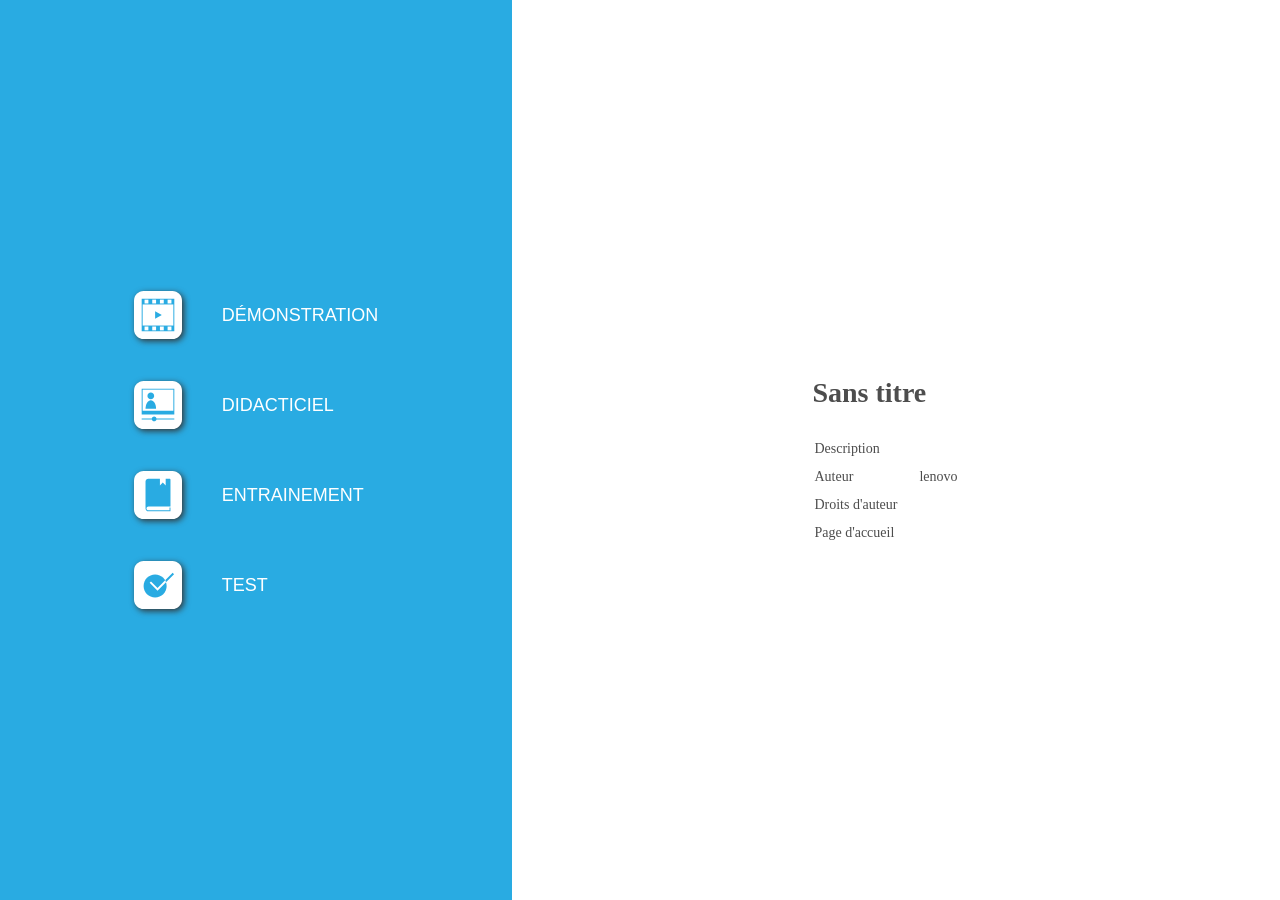
<file: index.html>
﻿<!DOCTYPE html>
<html lang="fr-FR" dir="ltr">
<head>
	<title>Sans titre</title>
	<meta http-equiv="X-UA-Compatible" content="IE=Edge,chrome=1" />
	<meta http-equiv="Content-Type" content="text/html; charset=utf-8"/>
	<meta name="generator" content="ActivePresenter 9.4.0"/>
	<meta name="author" content="lenovo" />
	<meta name="copyright" content=" " />
	<meta name="description" content=""/>
	<meta name="viewport" content="initial-scale=1.0">
	<meta name="apple-mobile-web-app-capable" content="yes">

	<style>
		body {
			background-color: #ffffff;
			color: #4d4d4d;
			font-family: "Verdana";
			margin: 0px;
			padding: 0px;
			display: flex;
			flex-direction: row;
			min-height: 100vh;
		}
		.ap-mode-buttons-container {
			background-color: #29abe2;
			min-height: 100%;
			flex: 2;
			display: flex;
			justify-content: center;
			align-items: center;
		}
		.ap-mode-buttons {
			background-color: #29abe2;
			display: flex;
			flex-direction: column;
			align-items: flex-start;
			max-width: 100%;
		}
		.ap-mode-button {
			background-color: transparent;
			color: #ffffff;
			border: none;
			margin: 10px;
			text-transform: uppercase;
			display: flex;
			flex-direction: row;
			align-items: center;
		}
		.ap-project-information-container {
			min-height: 100%;
			flex: 3;
			display: flex;
			justify-content: center;
			align-items: center;
		}
		.ap-project-information {
			font-size: 14px;
		}

		.ap-mode-button svg {
			width: 48px;
			height: 48px;
			margin: 10px 20px 10px 20px;
			display: inline-block;
			filter: drop-shadow(2px 2px 3px #333333);
		}

		.ap-mode-button {
		}

		.ap-mode-button:hover {
			background-color: rgba(255, 255, 255, 0.2);
		}

		.ap-mode-button span {
			margin: 10px 20px 10px 20px;
			font-size: 18px;
		}

		h1 {
			font-size: 28px;
			font-weight: bold;
			margin: 25px 0px 25px 0px;
		}

		.ap-project-information td {
			padding: 5px 20px 5px 0px;
		}

		a:link {color:#4d4d4d; text-decoration:none;}
		a:visited {color:#4d4d4d; text-decoration:none}
		a:active {color:#4d4d4d; text-decoration:none}
		a:hover {color:#4d4d4d; text-decoration:none}
		
		@media (max-width: 1024px) and (orientation: portrait) {
			body {
				flex-direction: column;
			}
			.ap-mode-buttons-container {
				width: 100%;
				flex: 3;
			}
			.ap-project-information-container {
				width: 100%;
				flex: 2;
			}
		}
		
		@media (max-width: 640px) and (max-height: 640px) {
			.ap-mode-button svg {
				width: 32px;
				height: 32px;
			}
			.ap-mode-button span {
				margin: 5px 10px 5px 10px;
				font-size: 14px;
			}
			.ap-project-information {
				font-size: 12px;
			}
		}

	</style>

	<script type="text/javascript">
		var language = {"Tutorial":"Didacticiel","Description":"Description","Author":"Auteur","Copyright":"Droits d'auteur","TestIntro":"Choisir ce mode pour faire un test","Homepage":"Page d'accueil","Practice":"Entrainement","Test":"Test","Demo":"Démonstration","DemoIntro":"Jouer la présentation automatiquement","TutorialIntro":"Mode didacticiel","PracticeIntro":"Choisir ce mode pour s'entrainer plus","OpenPrezError":"Impossible d'ouvrir la présentation.\nErreur: "};
		var PlayModes = {
			DEMO: 1,
			TUT: 2,
			PRAC: 4,
			TEST: 8
		};

		var opmodes = 15;
		function openPrez(url, mode) {
			var fullUrl = '' + url;
			try {
				var margin = 40;
				var top = margin,
					left = margin,
					width = screen.availWidth - 2 * margin,
					height = screen.availHeight - 4 * margin;
				var styles = 'top=' + top + ',left=' + left + ',width=' + width + ',height=' + height
					+ ',location=no,toolbar=no,directories=no,status=no,menubar=no,scrollbars=yes,resizable=yes';
				var owin = window.open(encodeURI(fullUrl), '_blank', styles);
				if (owin)
					owin.focus();
			}
			catch (e) {
				alert(language.OpenPrezError + e);
			}
			return false;
		};
		function setElementText(id, text) {
			document.getElementById(id).innerHTML = text;
		}
		function setElementTitle(id, text) {
			document.getElementById(id).setAttribute('title', text);
		}
		function hideElement(id) {
			document.getElementById(id).style.display = 'none';
		}
	</script>
</head>

<body>
	<div class="ap-mode-buttons-container">
		<div class="ap-mode-buttons">
			<button id="ap-mode-demo" class="ap-mode-button" onclick="openPrez('demo.html')">
				<svg version="1.1" id="Layer_1" xmlns="http://www.w3.org/2000/svg" xmlns:xlink="http://www.w3.org/1999/xlink" x="0px" y="0px" viewBox="0 0 50 50" style="enable-background:new 0 0 50 50;" xml:space="preserve">
					<style type="text/css">
						.st0{fill:#FFFFFF;}
						.st1{fill:#29ABE2;}
					</style>
					<path class="st0" d="M40,50H10C4.48,50,0,45.52,0,40l0-30C0,4.48,4.48,0,10,0l30,0c5.52,0,10,4.48,10,10v30C50,45.52,45.52,50,40,50z"/>
					<rect x="8" y="8" transform="matrix(-1.836970e-16 1 -1 -1.836970e-16 50 3.552714e-15)" class="st1" width="34" height="34"/>
					<rect x="14" y="9" transform="matrix(-1.836970e-16 1 -1 -1.836970e-16 50 3.552714e-15)" class="st0" width="22" height="32"/>
					<rect x="35" y="9" transform="matrix(-1.836970e-16 1 -1 -1.836970e-16 48 -26)" class="st0" width="4" height="4"/>
					<rect x="35" y="37" transform="matrix(-1.836970e-16 1 -1 -1.836970e-16 76 2)" class="st0" width="4" height="4"/>
					<rect x="27" y="9" transform="matrix(-1.836970e-16 1 -1 -1.836970e-16 40 -18)" class="st0" width="4" height="4"/>
					<rect x="27" y="37" transform="matrix(-1.836970e-16 1 -1 -1.836970e-16 68 10)" class="st0" width="4" height="4"/>
					<rect x="19" y="9" transform="matrix(-1.836970e-16 1 -1 -1.836970e-16 32 -10)" class="st0" width="4" height="4"/>
					<rect x="19" y="37" transform="matrix(-1.836970e-16 1 -1 -1.836970e-16 60 18)" class="st0" width="4" height="4"/>
					<rect x="11" y="9" transform="matrix(-1.836970e-16 1 -1 -1.836970e-16 24 -2)" class="st0" width="4" height="4"/>
					<rect x="11" y="37" transform="matrix(-1.836970e-16 1 -1 -1.836970e-16 52 26)" class="st0" width="4" height="4"/>
					<polygon class="st1" points="22,21 29,25 22,29 "/>
				</svg>

				<span id="ap-label-mode-demo">Demonstration</span>
			</button>
			<button id="ap-mode-tutorial" class="ap-mode-button" onclick="openPrez('tutorial.html')">
				<svg version="1.1" id="Layer_1" xmlns="http://www.w3.org/2000/svg" xmlns:xlink="http://www.w3.org/1999/xlink" x="0px" y="0px" viewBox="0 0 50 50" style="enable-background:new 0 0 50 50;" xml:space="preserve">
				<style type="text/css">
					.st0{fill:#FFFFFF;}
					.st1{fill:#29ABE2;}
				</style>
				<path class="st0" d="M40,50H10C4.48,50,0,45.52,0,40l0-30C0,4.48,4.48,0,10,0l30,0c5.52,0,10,4.48,10,10v30C50,45.52,45.52,50,40,50z"/>
				<rect x="11.5" y="4.5" transform="matrix(-1.836970e-16 1 -1 -1.836970e-16 46.5 -3.5)" class="st1" width="27" height="34"/>
				<path class="st1" d="M42,39H23.45c-0.23-1.14-1.24-2-2.45-2s-2.22,0.86-2.45,2H8v1h10.55c0.23,1.14,1.24,2,2.45,2s2.22-0.86,2.45-2 H42V39z"/>
				<rect x="14" y="4" transform="matrix(-1.836970e-16 1 -1 -1.836970e-16 45 -5)" class="st0" width="22" height="32"/>
				<path class="st1" d="M17.5,19L17.5,19c-1.93,0-3.5-1.57-3.5-3.5v0c0-1.93,1.57-3.5,3.5-3.5h0c1.93,0,3.5,1.57,3.5,3.5v0 C21,17.43,19.43,19,17.5,19z"/>
				<path class="st1" d="M12,29c0-4.97,2.46-9,5.5-9s5.5,4.03,5.5,9H12z"/>
				</svg>

				<span id="ap-label-mode-tutorial">Tutorial</span>
			</button>
			<button id="ap-mode-practice" class="ap-mode-button" onclick="openPrez('practice.html')">
				<svg version="1.1" id="Layer_1" xmlns="http://www.w3.org/2000/svg" xmlns:xlink="http://www.w3.org/1999/xlink" x="0px" y="0px" viewBox="0 0 50 50" style="enable-background:new 0 0 50 50;" xml:space="preserve">
				<style type="text/css">
					.st0{fill:#FFFFFF;}
					.st1{fill:#29ABE2;}
				</style>
				<path class="st0" d="M40,50H10C4.48,50,0,45.52,0,40l0-30C0,4.48,4.48,0,10,0l30,0c5.52,0,10,4.48,10,10v30C50,45.52,45.52,50,40,50z"/>
				<path class="st1" d="M15.08,37H38V9c0-0.55-0.45-1-1-1h-4v7l-3-3l-3,3V8H15c-1.66,0-3,1.34-3,3v28c0,1.66,1.34,3,3,3h22h1v-1v-3h-1 v3H15.08C13.93,41,13,40.1,13,39C13,37.9,13.93,37,15.08,37z"/>
				</svg>

				<span id="ap-label-mode-practice">Practice</span>
			</button>
			<button id="ap-mode-test" class="ap-mode-button" onclick="openPrez('test.html')">
				<svg version="1.1" id="Layer_1" xmlns="http://www.w3.org/2000/svg" xmlns:xlink="http://www.w3.org/1999/xlink" x="0px" y="0px" viewBox="0 0 50 50" style="enable-background:new 0 0 50 50;" xml:space="preserve">
					<style type="text/css">
						.st0{fill:#FFFFFF;}
						.st1{fill:#29ABE2;}
					</style>
					<path class="st0" d="M40,50H10C4.48,50,0,45.52,0,40l0-30C0,4.48,4.48,0,10,0l30,0c5.52,0,10,4.48,10,10v30C50,45.52,45.52,50,40,50z"/>
					<path class="st1" d="M10,26L10,26c0-6.63,5.37-12,12-12h0c6.63,0,12,5.37,12,12v0c0,6.63-5.37,12-12,12h0C15.37,38,10,32.63,10,26z"/>
					<path class="st1" d="M41.71,13.71l-1.41-1.41l-7.83,7.83c0.35,0.62,0.64,1.27,0.87,1.95L41.71,13.71z"/>
					<path class="st0" d="M17.71,21.29l-1.41,1.41l8.21,8.21l8.83-8.83c-0.24-0.68-0.53-1.34-0.87-1.95l-7.96,7.96L17.71,21.29z"/>
				</svg>

				<span id="ap-label-mode-test">Test</span>
			</button>
		</div>
	</div>

	<div class="ap-project-information-container">
		<div class="ap-project-information">
			<h1>Sans titre</h1>
			<table>
				<tr>
					<td id="ap-label-description">Description</td>
					<td></td>
				</tr>
				<tr>
					<td id="ap-label-author">Author</td>
					<td>lenovo</td>
				</tr>
				<tr>
					<td id="ap-label-copyright">Copyright</td>
					<td></td>
				</tr>
				<tr>
					<td id="ap-label-homepage">Homepage</td>
					<td><a href="" target="_blank"></a></td>
				</tr>
			</table>
		</div>
	</div>

	<script>
		if (language) {
			setElementText("ap-label-mode-demo", language.Demo);
			setElementText("ap-label-mode-tutorial", language.Tutorial);
			setElementText("ap-label-mode-practice", language.Practice);
			setElementText("ap-label-mode-test", language.Test);

			setElementTitle("ap-mode-demo", language.DemoIntro);
			setElementTitle("ap-mode-tutorial", language.TutorialIntro);
			setElementTitle("ap-mode-practice", language.PracticeIntro);
			setElementTitle("ap-mode-test", language.TestIntro);

			setElementText("ap-label-description", language.Description);
			setElementText("ap-label-author", language.Author);
			setElementText("ap-label-copyright", language.Copyright);
			setElementText("ap-label-homepage", language.Homepage);
		}

		if (opmodes){
			if ((PlayModes.DEMO & opmodes) != PlayModes.DEMO)
				hideElement("ap-mode-demo");
			if ((PlayModes.TUT & opmodes) != PlayModes.TUT)
				hideElement("ap-mode-tutorial");
			if ((PlayModes.PRAC & opmodes) != PlayModes.PRAC)
				hideElement("ap-mode-practice");
			if ((PlayModes.TEST & opmodes) != PlayModes.TEST)
				hideElement("ap-mode-test");
		}
	</script>
</body>
</html>
</file>
